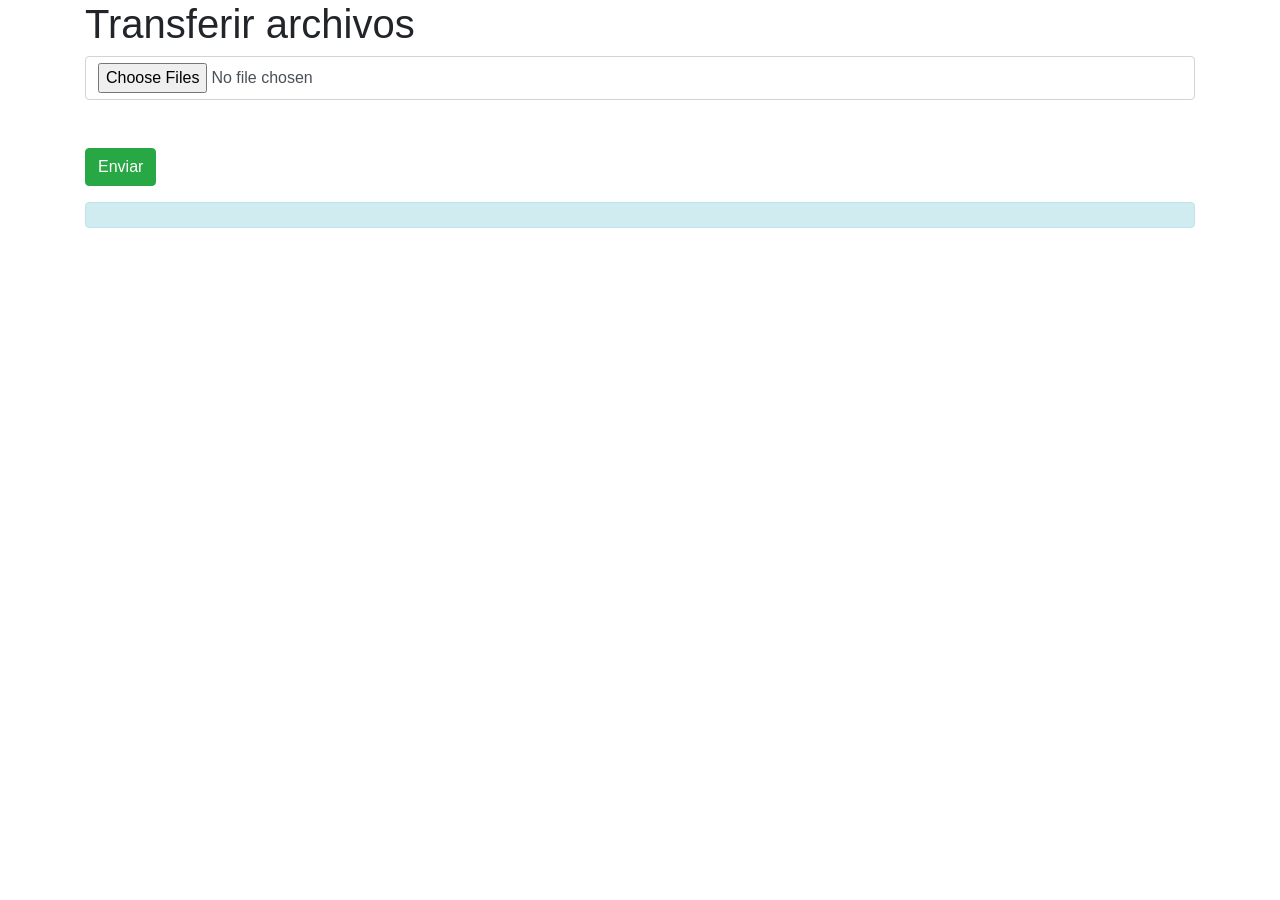
<file: ejemplos/subir-archivos-ajax-php-main/index.html>
<!DOCTYPE html>
<html lang="es">

<head>
    <meta charset="UTF-8">
    <meta name="viewport" content="width=device-width, initial-scale=1.0">
    <title>Transferencia de archivos por AJAX</title>
    <link rel="stylesheet" href="https://unpkg.com/bootstrap@4.1.0/dist/css/bootstrap.min.css">
</head>

<body>
    <div class="container">
        <div class="row">
            <div class="col-12">
                <h1>Transferir archivos</h1>
                <a href="//parzibyte.me/blog"></a>
                <div class="form-group">
                    <input multiple type="file" class="form-control" id="inputArchivos">
                    <br><br>
                    <button id="btnEnviar" class="btn btn-success">Enviar</button>
                </div>
                <div class="alert alert-info" id="estado"></div>
            </div>
        </div>
    </div>
    <script src="script.js"></script>
</body>

</html>
</file>
